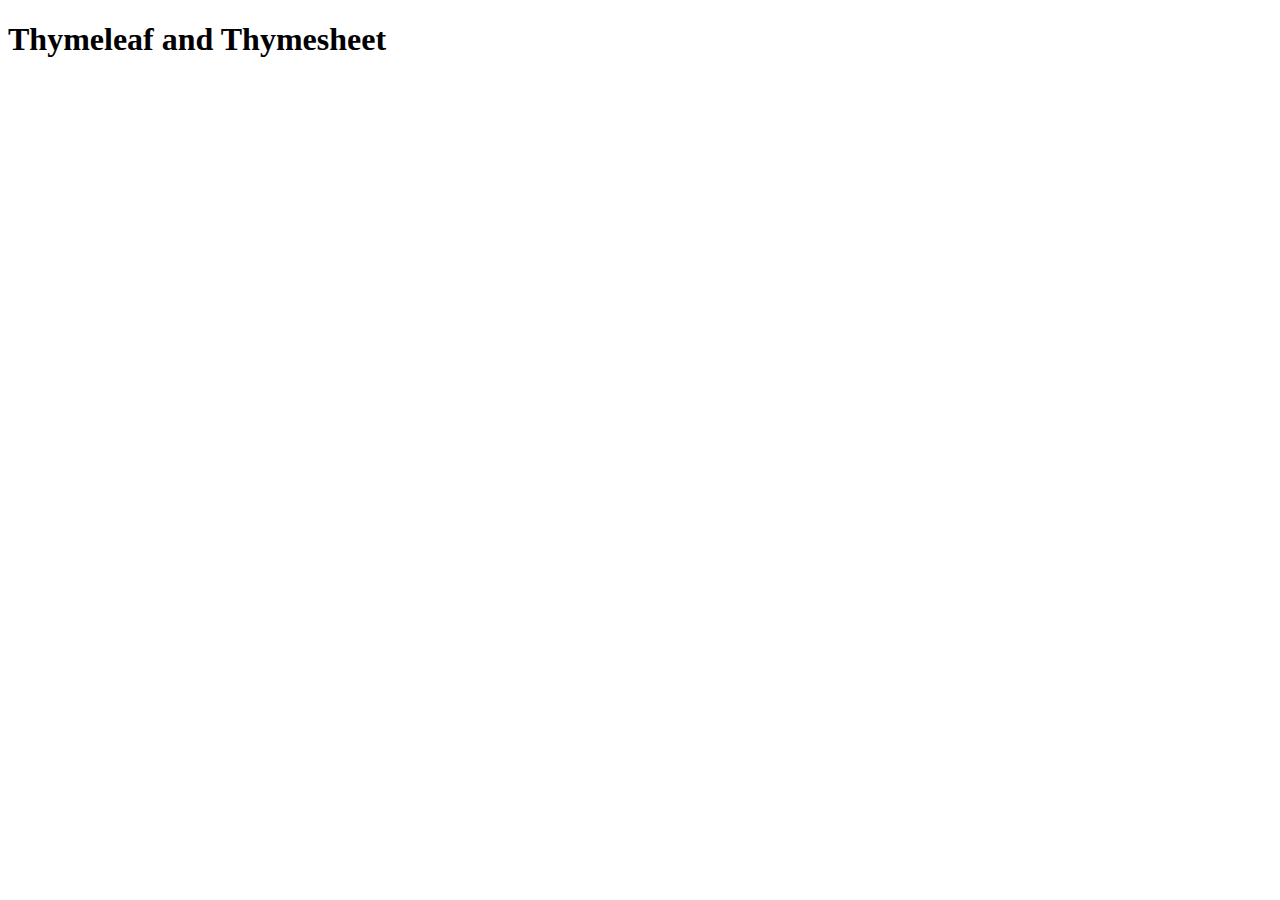
<file: thymeleaf_demo/src/main/webapp/WEB-INF/templates/index.html>
<!DOCTYPE html>
<html>
	<head>
		<title>Thymeleaf and Thymesheet</title>
		<meta http-equiv="Content-Type" content="text/html; charset=UTF-8"/>
	</head>
	<body>
		<h1>Thymeleaf and Thymesheet</h1>
	</body>
</html>
</file>
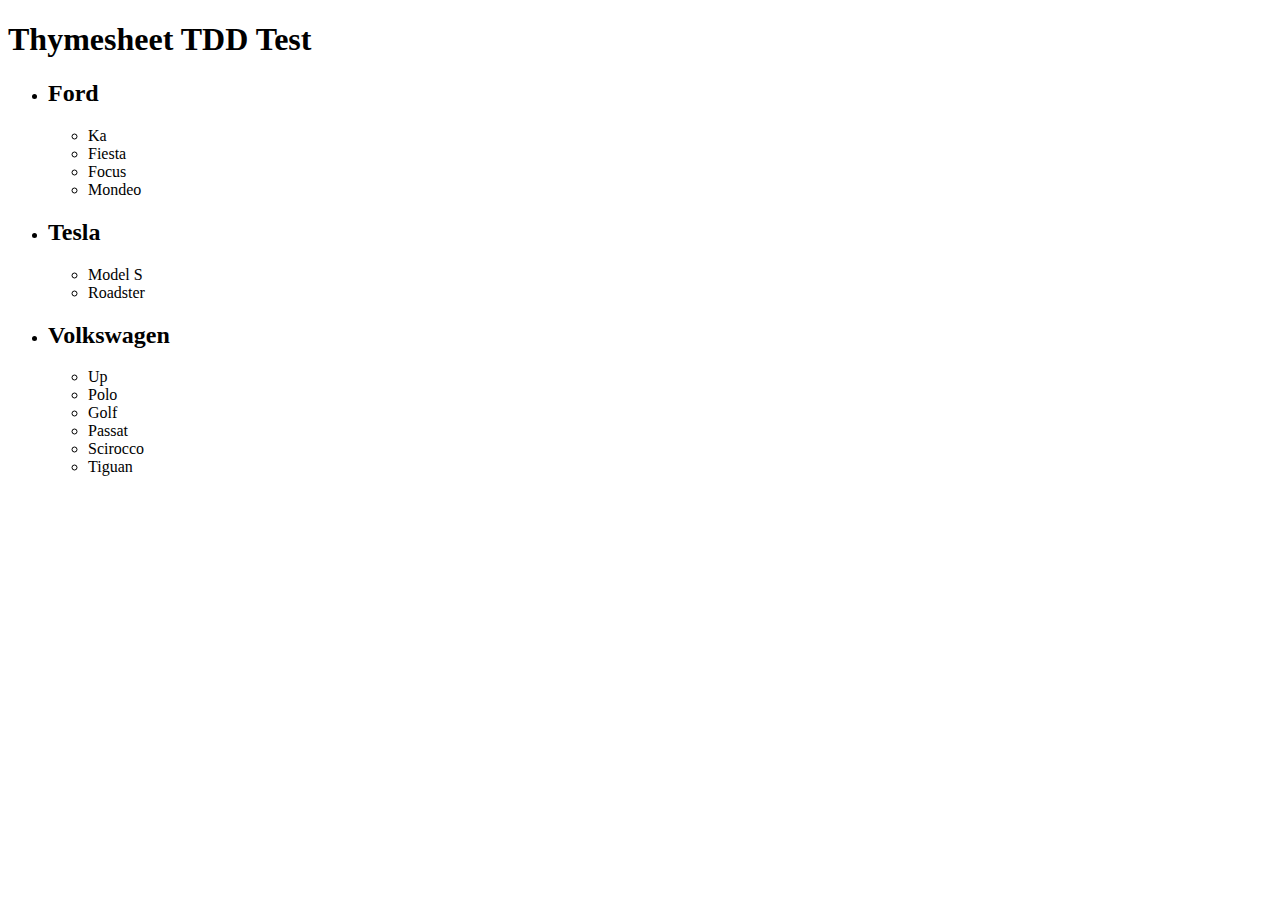
<file: thymeleaf_demo/src/main/resources/templates/thymesheet/tddTest.html>
<!DOCTYPE html>
<html>
	<head>
		<title>Thymesheet TDD Test</title>
		<meta http-equiv="Content-Type" content="text/html; charset=UTF-8"/>
	</head>
	<body>
		<h1>Thymesheet TDD Test</h1>
		<ul class="car-makes">
			<li>
				<h2>Ford</h2>
				<ul class="car-models">
					<li>Ka</li>
					<li>Fiesta</li>
					<li>Focus</li>
					<li>Mondeo</li>
				</ul>
			</li>
			<li>
				<h2>Tesla</h2>
				<ul class="car-models">
					<li>Model S</li>
					<li>Roadster</li>
				</ul>
			</li>
			<li>
				<h2>Volkswagen</h2>
				<ul class="car-models">
					<li>Up</li>
					<li>Polo</li>
					<li>Golf</li>
					<li>Passat</li>
					<li>Scirocco</li>
					<li>Tiguan</li>
				</ul>
			</li>
		</ul>
	</body>
</html>
</file>
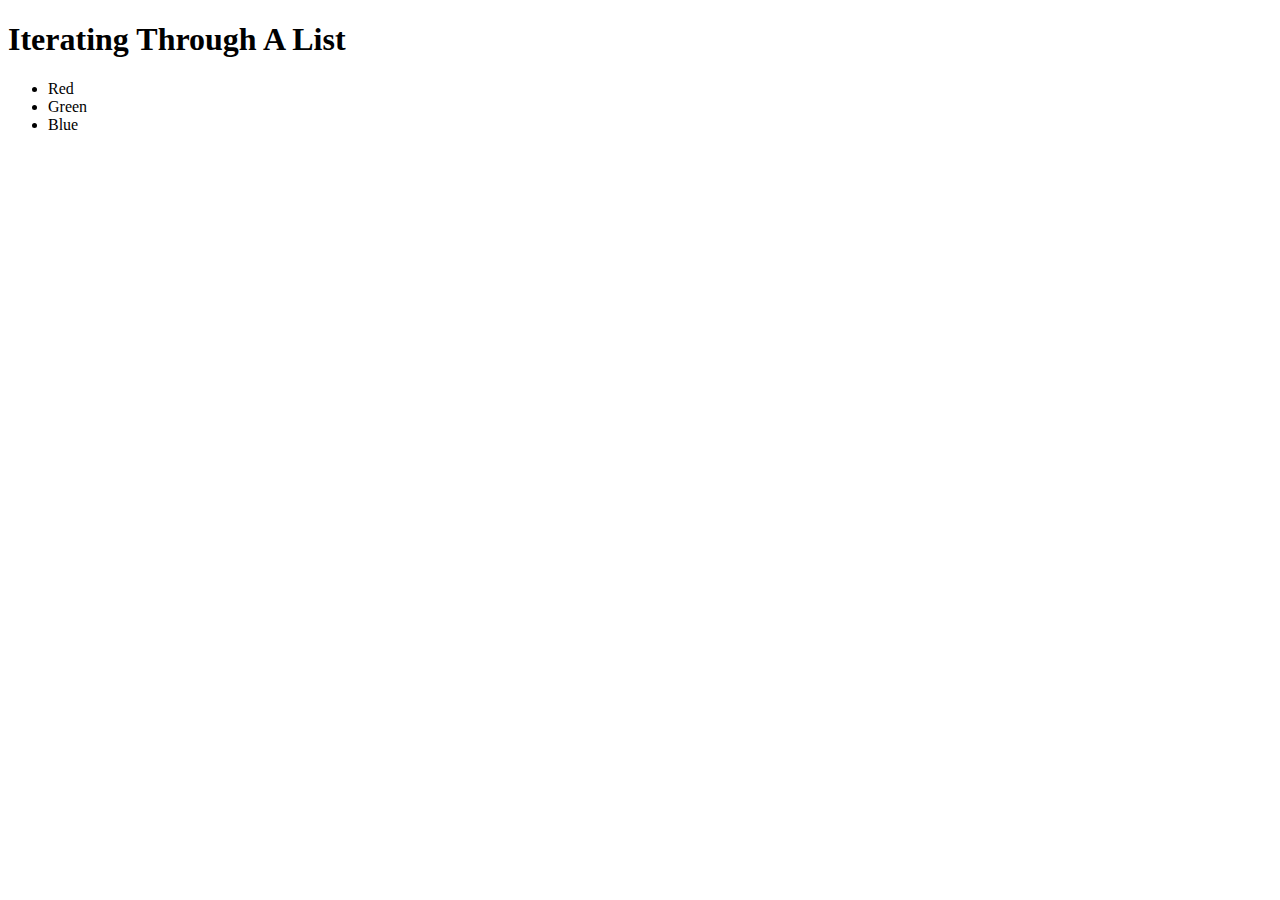
<file: thymeleaf_demo/src/main/resources/templates/examples/iteratingThroughAList/iteratingThroughAList.html>
<!DOCTYPE html>
<html>
	<head>
		<title>Iterating Through A List</title>
		<meta http-equiv="Content-Type" content="text/html; charset=UTF-8"/>
	</head>
	<body>
		<h1>Iterating Through A List</h1>
		<ul>
			<li>Red</li>
			<li>Green</li>
			<li>Blue</li>
		</ul>
	</body>
</html>
</file>
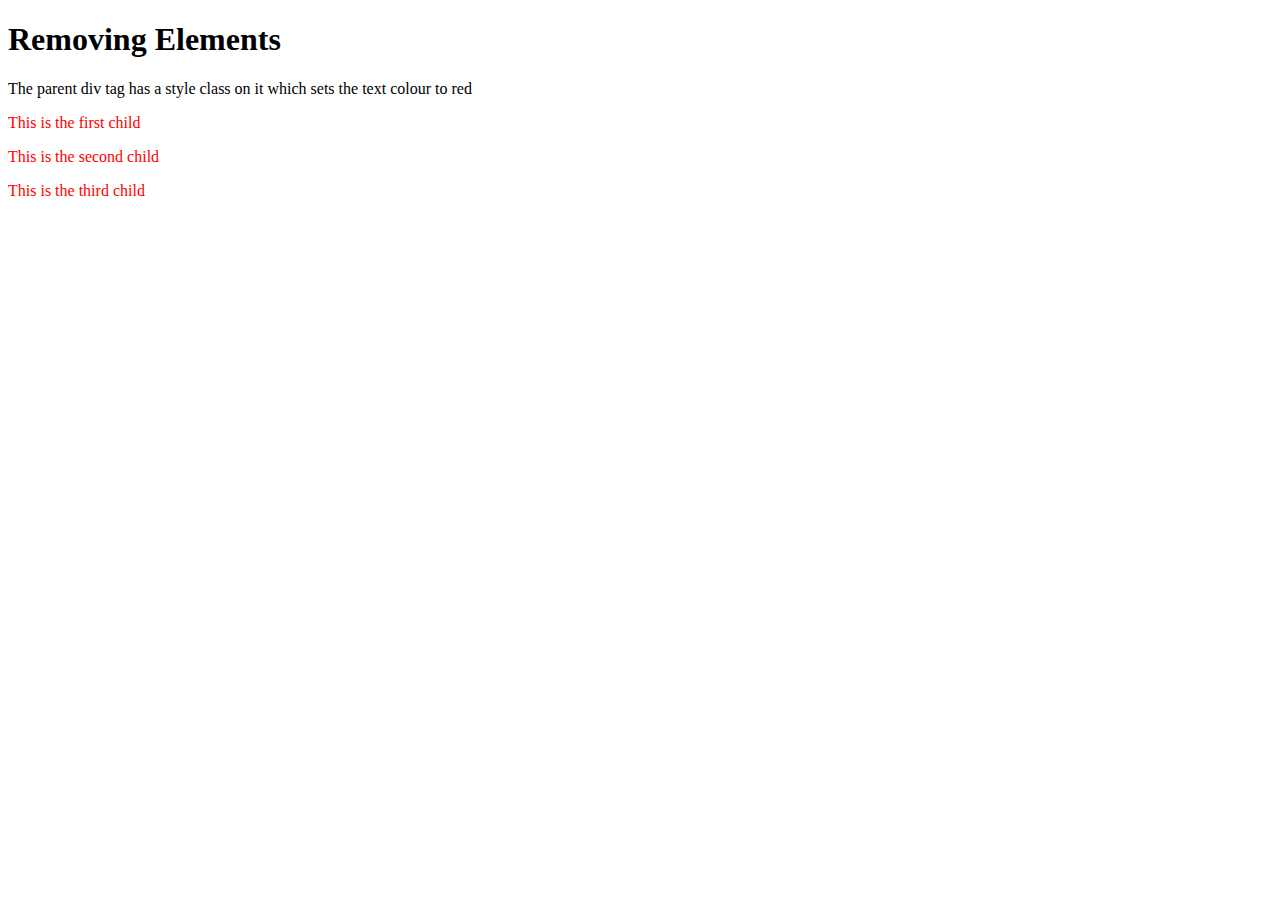
<file: thymeleaf_demo/src/main/resources/templates/examples/removingElements/removingElements.html>
<!DOCTYPE html>
<html>
	<head>
		<title>Removing Elements</title>
		<meta http-equiv="Content-Type" content="text/html; charset=UTF-8"/>
	</head>
	<body>
		<h1>Removing Elements</h1>
		<p>The parent div tag has a style class on it which sets the text colour to red</p>
		<div style="color: red;">
			<p>This is the first child</p>
			<p>This is the second child</p>
			<p>This is the third child</p>
		</div>
	</body>
</html>
</file>
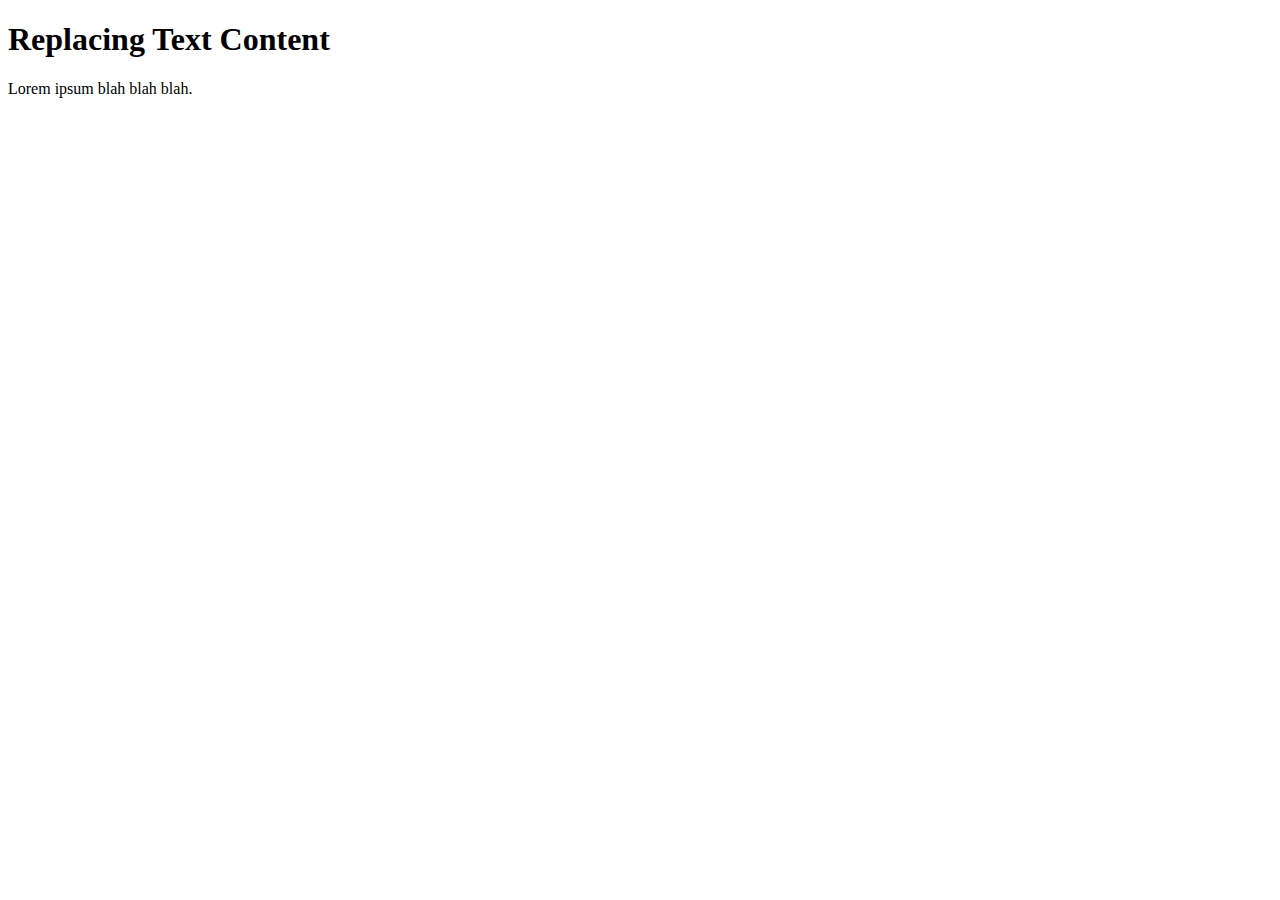
<file: thymeleaf_demo/src/main/resources/templates/examples/replacingTextContent/replacingTextContent.html>
<!DOCTYPE html>
<html>
	<head>
		<title>Replacing Text Content</title>
		<meta http-equiv="Content-Type" content="text/html; charset=UTF-8"/>
	</head>
	<body>
		<h1>Replacing Text Content</h1>
		<p>Lorem ipsum blah blah blah.</p>
	</body>
</html>
</file>
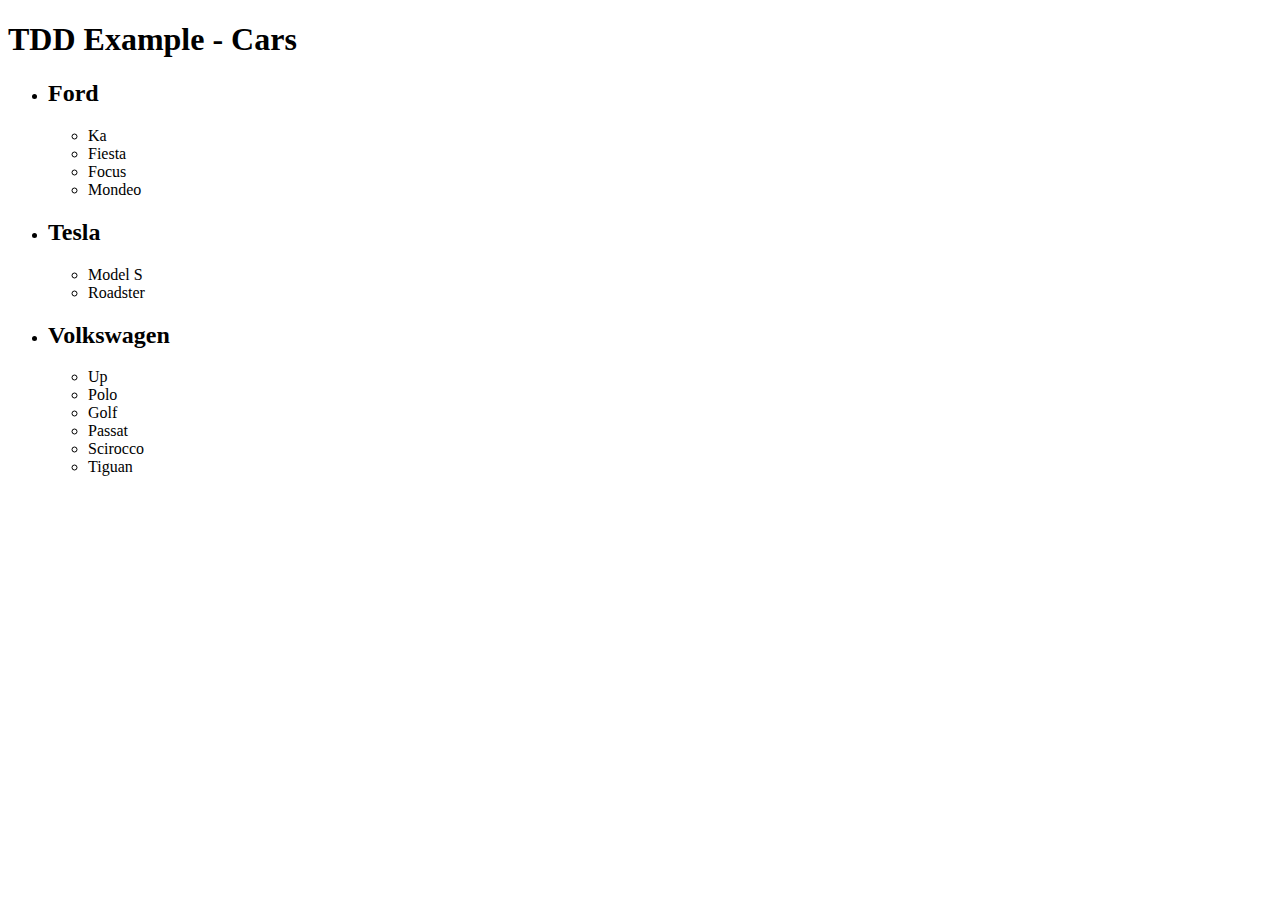
<file: thymeleaf_demo/src/main/resources/templates/tdd/cars/cars.html>
<!DOCTYPE html>
<html>
	<head>
		<title>TDD Example - Cars</title>
		<meta http-equiv="Content-Type" content="text/html; charset=UTF-8"/>
	</head>
	<body>
		<h1>TDD Example - Cars</h1>
		<ul class="car-makes">
			<li>
				<h2>Ford</h2>
				<ul class="car-models">
					<li>Ka</li>
					<li>Fiesta</li>
					<li>Focus</li>
					<li>Mondeo</li>
				</ul>
			</li>
			<li>
				<h2>Tesla</h2>
				<ul class="car-models">
					<li>Model S</li>
					<li>Roadster</li>
				</ul>
			</li>
			<li>
				<h2>Volkswagen</h2>
				<ul class="car-models">
					<li>Up</li>
					<li>Polo</li>
					<li>Golf</li>
					<li>Passat</li>
					<li>Scirocco</li>
					<li>Tiguan</li>
				</ul>
			</li>
		</ul>
	</body>
</html>
</file>
